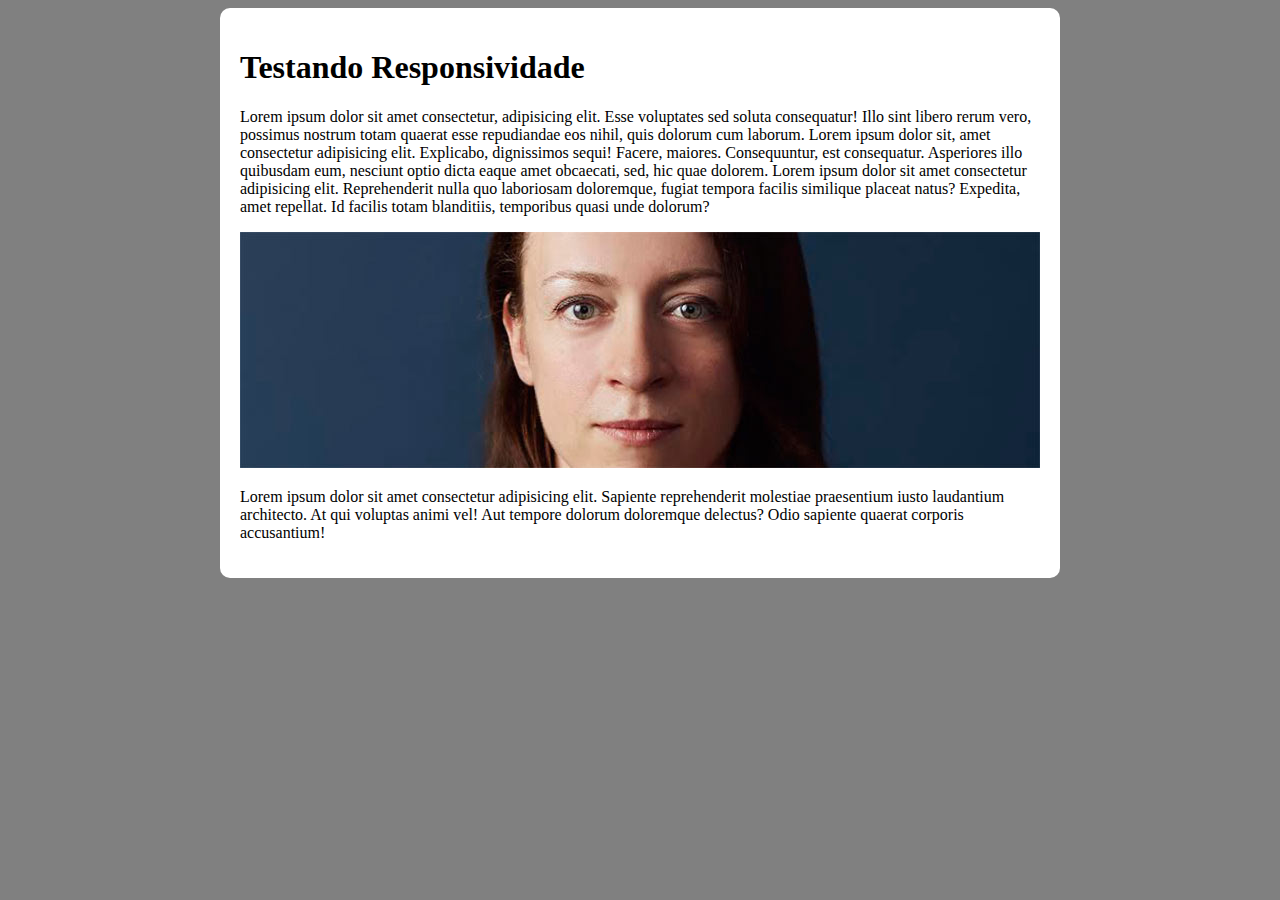
<file: responsivo.html>
<!DOCTYPE html>
<html lang="pt-br">
<head>
    <meta charset="UTF-8">
    <meta http-equiv="X-UA-Compatible" content="IE=edge">
    <meta name="viewport" content="width=device-width, initial-scale=1.0">
    <title>Teste de Responsividade</title>
    <style>
        body{
            background-color: gray;

        }
        main{
            background-color: white;
            padding: 20px;
            border-radius: 10px;
            
            min-width: 120px;
            max-width: 800px;
            margin:auto;
        }
        img{
            width: 100%;
        }
    </style>
</head>

<body>
    <main>
        <h1>Testando Responsividade</h1>
        <p>Lorem ipsum dolor sit amet consectetur, adipisicing elit. Esse voluptates sed soluta consequatur! Illo sint libero rerum vero, possimus nostrum totam quaerat esse repudiandae eos nihil, quis dolorum cum laborum.
            Lorem ipsum dolor sit, amet consectetur adipisicing elit. Explicabo, dignissimos sequi! Facere, maiores. Consequuntur, est consequatur. Asperiores illo quibusdam eum, nesciunt optio dicta eaque amet obcaecati, sed, hic quae dolorem.
            Lorem ipsum dolor sit amet consectetur adipisicing elit. Reprehenderit nulla quo laboriosam doloremque, fugiat tempora facilis similique placeat natus? Expedita, amet repellat. Id facilis totam blanditiis, temporibus quasi unde dolorum?
        </p>
        <picture>
            <source media="(max-width:800px )" srcset="pacote-projeto-d010/imagens/irina-blok-pq.jpg">
            <img src="pacote-projeto-d010/imagens/irina-blok.jpg" alt="">
        </picture>

        <p>Lorem ipsum dolor sit amet consectetur adipisicing elit. Sapiente reprehenderit molestiae praesentium iusto laudantium architecto. At qui voluptas animi vel! Aut tempore dolorum doloremque delectus? Odio sapiente quaerat corporis accusantium!</p>
    </main>
</body>
</html>
</file>
